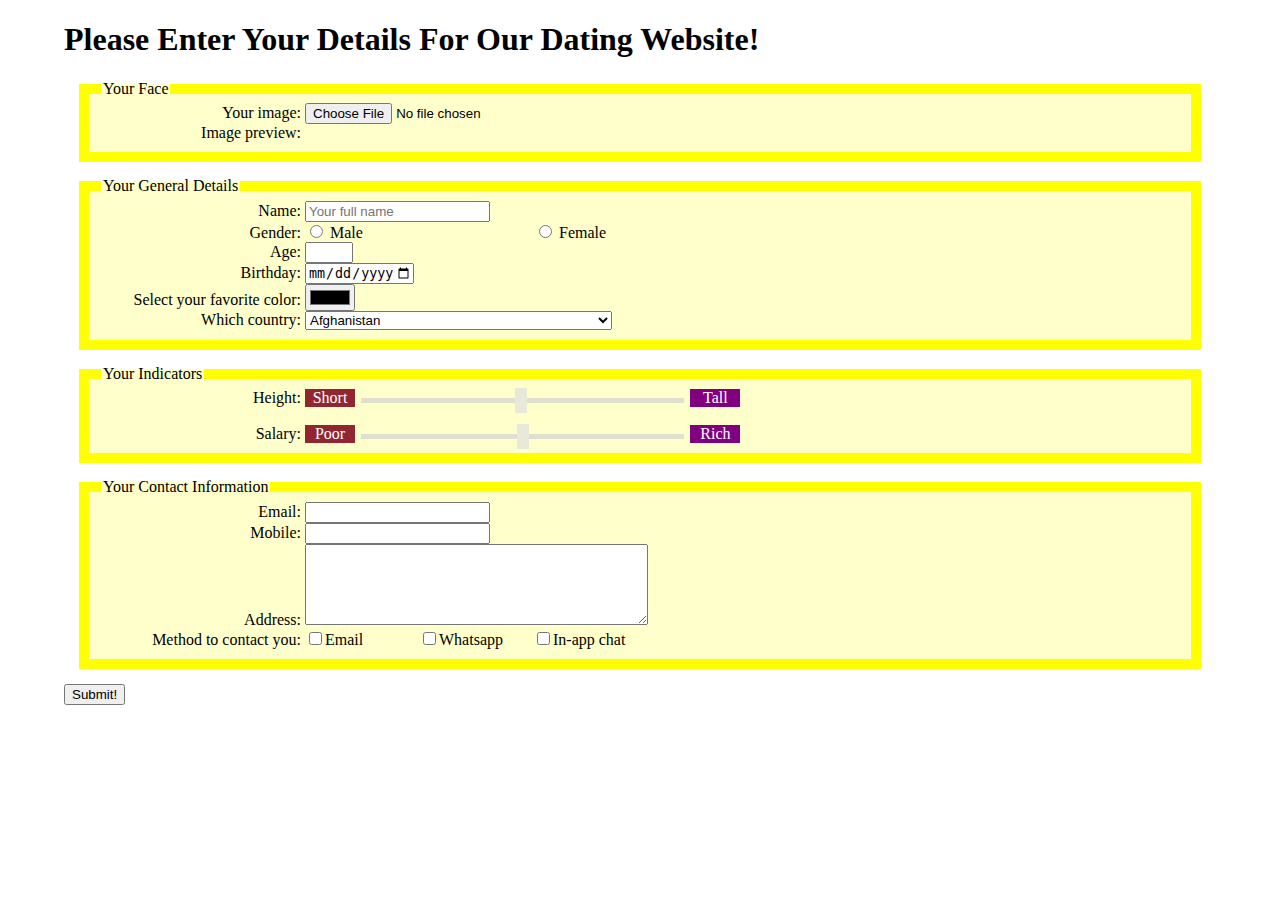
<file: hw1/index.html>
<!DOCTYPE html>
<html lang="en">
<head>
    <meta charset="UTF-8">
    <meta name="viewport" content="width=device-width, initial-scale=1.0">
    <title>Document</title>
    <link href="./style.css" rel="stylesheet">
</head>
<body>
    <div class="container">
        <h1>Please Enter Your Details For Our Dating Website!</h1>
        <form>
            <fieldset>
             <legend>Your Face</legend>
             <label for="image" >Your image:</label>
             <input type="file"
                    id="avatar" name="avatar"
                    accept="image/png, image/jpeg"><br>
             <label>Image preview:</label>
            </fieldset>

            <fieldset>
             <legend>Your General Details</legend>
             <label for="name">Name:</label>
             <input type="text" id="name" name="name" placeholder="Your full name"><br>
             <label for="gender">Gender:</label>
             <input type="radio" id="male" name="gender" value="male">
             <label for="male">Male</label>
             <input type="radio" id="female" name="gender" value="female">
             <label for="female">Female</label><br>
    
             <label for="age">Age:</label>
             <input type="number" id="age" name="age" min="0" style="width: 40px;"><br>
             <label for="birthday">Birthday:</label>
             <input type="date" id="birthday" name="trip-start"
                value="mm/dd/yyyy"
                min="1900-01-01" max="2021-12-31"><br>
            <label for="favcolor">Select your favorite color:</label>
            <input type="color" id="favcolor" name="favcolor" value="#000000"><br>
            <label for="country">Which country:</label>
            <select id="country" name="country" class="form-control">
                    <option value="Afghanistan">Afghanistan</option>
                    <option value="Åland Islands">Åland Islands</option>
                    <option value="Albania">Albania</option>
                    <option value="Algeria">Algeria</option>
                    <option value="American Samoa">American Samoa</option>
                    <option value="Andorra">Andorra</option>
                    <option value="Angola">Angola</option>
                    <option value="Anguilla">Anguilla</option>
                    <option value="Antarctica">Antarctica</option>
                    <option value="Antigua and Barbuda">Antigua and Barbuda</option>
                    <option value="Argentina">Argentina</option>
                    <option value="Armenia">Armenia</option>
                    <option value="Aruba">Aruba</option>
                    <option value="Australia">Australia</option>
                    <option value="Austria">Austria</option>
                    <option value="Azerbaijan">Azerbaijan</option>
                    <option value="Bahamas">Bahamas</option>
                    <option value="Bahrain">Bahrain</option>
                    <option value="Bangladesh">Bangladesh</option>
                    <option value="Barbados">Barbados</option>
                    <option value="Belarus">Belarus</option>
                    <option value="Belgium">Belgium</option>
                    <option value="Belize">Belize</option>
                    <option value="Benin">Benin</option>
                    <option value="Bermuda">Bermuda</option>
                    <option value="Bhutan">Bhutan</option>
                    <option value="Bolivia">Bolivia</option>
                    <option value="Bosnia and Herzegovina">Bosnia and Herzegovina</option>
                    <option value="Botswana">Botswana</option>
                    <option value="Bouvet Island">Bouvet Island</option>
                    <option value="Brazil">Brazil</option>
                    <option value="British Indian Ocean Territory">British Indian Ocean Territory</option>
                    <option value="Brunei Darussalam">Brunei Darussalam</option>
                    <option value="Bulgaria">Bulgaria</option>
                    <option value="Burkina Faso">Burkina Faso</option>
                    <option value="Burundi">Burundi</option>
                    <option value="Cambodia">Cambodia</option>
                    <option value="Cameroon">Cameroon</option>
                    <option value="Canada">Canada</option>
                    <option value="Cape Verde">Cape Verde</option>
                    <option value="Cayman Islands">Cayman Islands</option>
                    <option value="Central African Republic">Central African Republic</option>
                    <option value="Chad">Chad</option>
                    <option value="Chile">Chile</option>
                    <option value="China">China</option>
                    <option value="Christmas Island">Christmas Island</option>
                    <option value="Cocos (Keeling) Islands">Cocos (Keeling) Islands</option>
                    <option value="Colombia">Colombia</option>
                    <option value="Comoros">Comoros</option>
                    <option value="Congo">Congo</option>
                    <option value="Congo, The Democratic Republic of The">Congo, The Democratic Republic of The</option>
                    <option value="Cook Islands">Cook Islands</option>
                    <option value="Costa Rica">Costa Rica</option>
                    <option value="Cote D'ivoire">Cote D'ivoire</option>
                    <option value="Croatia">Croatia</option>
                    <option value="Cuba">Cuba</option>
                    <option value="Cyprus">Cyprus</option>
                    <option value="Czech Republic">Czech Republic</option>
                    <option value="Denmark">Denmark</option>
                    <option value="Djibouti">Djibouti</option>
                    <option value="Dominica">Dominica</option>
                    <option value="Dominican Republic">Dominican Republic</option>
                    <option value="Ecuador">Ecuador</option>
                    <option value="Egypt">Egypt</option>
                    <option value="El Salvador">El Salvador</option>
                    <option value="Equatorial Guinea">Equatorial Guinea</option>
                    <option value="Eritrea">Eritrea</option>
                    <option value="Estonia">Estonia</option>
                    <option value="Ethiopia">Ethiopia</option>
                    <option value="Falkland Islands (Malvinas)">Falkland Islands (Malvinas)</option>
                    <option value="Faroe Islands">Faroe Islands</option>
                    <option value="Fiji">Fiji</option>
                    <option value="Finland">Finland</option>
                    <option value="France">France</option>
                    <option value="French Guiana">French Guiana</option>
                    <option value="French Polynesia">French Polynesia</option>
                    <option value="French Southern Territories">French Southern Territories</option>
                    <option value="Gabon">Gabon</option>
                    <option value="Gambia">Gambia</option>
                    <option value="Georgia">Georgia</option>
                    <option value="Germany">Germany</option>
                    <option value="Ghana">Ghana</option>
                    <option value="Gibraltar">Gibraltar</option>
                    <option value="Greece">Greece</option>
                    <option value="Greenland">Greenland</option>
                    <option value="Grenada">Grenada</option>
                    <option value="Guadeloupe">Guadeloupe</option>
                    <option value="Guam">Guam</option>
                    <option value="Guatemala">Guatemala</option>
                    <option value="Guernsey">Guernsey</option>
                    <option value="Guinea">Guinea</option>
                    <option value="Guinea-bissau">Guinea-bissau</option>
                    <option value="Guyana">Guyana</option>
                    <option value="Haiti">Haiti</option>
                    <option value="Heard Island and Mcdonald Islands">Heard Island and Mcdonald Islands</option>
                    <option value="Holy See (Vatican City State)">Holy See (Vatican City State)</option>
                    <option value="Honduras">Honduras</option>
                    <option value="Hong Kong">Hong Kong</option>
                    <option value="Hungary">Hungary</option>
                    <option value="Iceland">Iceland</option>
                    <option value="India">India</option>
                    <option value="Indonesia">Indonesia</option>
                    <option value="Iran, Islamic Republic of">Iran, Islamic Republic of</option>
                    <option value="Iraq">Iraq</option>
                    <option value="Ireland">Ireland</option>
                    <option value="Isle of Man">Isle of Man</option>
                    <option value="Israel">Israel</option>
                    <option value="Italy">Italy</option>
                    <option value="Jamaica">Jamaica</option>
                    <option value="Japan">Japan</option>
                    <option value="Jersey">Jersey</option>
                    <option value="Jordan">Jordan</option>
                    <option value="Kazakhstan">Kazakhstan</option>
                    <option value="Kenya">Kenya</option>
                    <option value="Kiribati">Kiribati</option>
                    <option value="Korea, Democratic People's Republic of">Korea, Democratic People's Republic of</option>
                    <option value="Korea, Republic of">Korea, Republic of</option>
                    <option value="Kuwait">Kuwait</option>
                    <option value="Kyrgyzstan">Kyrgyzstan</option>
                    <option value="Lao People's Democratic Republic">Lao People's Democratic Republic</option>
                    <option value="Latvia">Latvia</option>
                    <option value="Lebanon">Lebanon</option>
                    <option value="Lesotho">Lesotho</option>
                    <option value="Liberia">Liberia</option>
                    <option value="Libyan Arab Jamahiriya">Libyan Arab Jamahiriya</option>
                    <option value="Liechtenstein">Liechtenstein</option>
                    <option value="Lithuania">Lithuania</option>
                    <option value="Luxembourg">Luxembourg</option>
                    <option value="Macao">Macao</option>
                    <option value="Macedonia, The Former Yugoslav Republic of">Macedonia, The Former Yugoslav Republic of</option>
                    <option value="Madagascar">Madagascar</option>
                    <option value="Malawi">Malawi</option>
                    <option value="Malaysia">Malaysia</option>
                    <option value="Maldives">Maldives</option>
                    <option value="Mali">Mali</option>
                    <option value="Malta">Malta</option>
                    <option value="Marshall Islands">Marshall Islands</option>
                    <option value="Martinique">Martinique</option>
                    <option value="Mauritania">Mauritania</option>
                    <option value="Mauritius">Mauritius</option>
                    <option value="Mayotte">Mayotte</option>
                    <option value="Mexico">Mexico</option>
                    <option value="Micronesia, Federated States of">Micronesia, Federated States of</option>
                    <option value="Moldova, Republic of">Moldova, Republic of</option>
                    <option value="Monaco">Monaco</option>
                    <option value="Mongolia">Mongolia</option>
                    <option value="Montenegro">Montenegro</option>
                    <option value="Montserrat">Montserrat</option>
                    <option value="Morocco">Morocco</option>
                    <option value="Mozambique">Mozambique</option>
                    <option value="Myanmar">Myanmar</option>
                    <option value="Namibia">Namibia</option>
                    <option value="Nauru">Nauru</option>
                    <option value="Nepal">Nepal</option>
                    <option value="Netherlands">Netherlands</option>
                    <option value="Netherlands Antilles">Netherlands Antilles</option>
                    <option value="New Caledonia">New Caledonia</option>
                    <option value="New Zealand">New Zealand</option>
                    <option value="Nicaragua">Nicaragua</option>
                    <option value="Niger">Niger</option>
                    <option value="Nigeria">Nigeria</option>
                    <option value="Niue">Niue</option>
                    <option value="Norfolk Island">Norfolk Island</option>
                    <option value="Northern Mariana Islands">Northern Mariana Islands</option>
                    <option value="Norway">Norway</option>
                    <option value="Oman">Oman</option>
                    <option value="Pakistan">Pakistan</option>
                    <option value="Palau">Palau</option>
                    <option value="Palestinian Territory, Occupied">Palestinian Territory, Occupied</option>
                    <option value="Panama">Panama</option>
                    <option value="Papua New Guinea">Papua New Guinea</option>
                    <option value="Paraguay">Paraguay</option>
                    <option value="Peru">Peru</option>
                    <option value="Philippines">Philippines</option>
                    <option value="Pitcairn">Pitcairn</option>
                    <option value="Poland">Poland</option>
                    <option value="Portugal">Portugal</option>
                    <option value="Puerto Rico">Puerto Rico</option>
                    <option value="Qatar">Qatar</option>
                    <option value="Reunion">Reunion</option>
                    <option value="Romania">Romania</option>
                    <option value="Russian Federation">Russian Federation</option>
                    <option value="Rwanda">Rwanda</option>
                    <option value="Saint Helena">Saint Helena</option>
                    <option value="Saint Kitts and Nevis">Saint Kitts and Nevis</option>
                    <option value="Saint Lucia">Saint Lucia</option>
                    <option value="Saint Pierre and Miquelon">Saint Pierre and Miquelon</option>
                    <option value="Saint Vincent and The Grenadines">Saint Vincent and The Grenadines</option>
                    <option value="Samoa">Samoa</option>
                    <option value="San Marino">San Marino</option>
                    <option value="Sao Tome and Principe">Sao Tome and Principe</option>
                    <option value="Saudi Arabia">Saudi Arabia</option>
                    <option value="Senegal">Senegal</option>
                    <option value="Serbia">Serbia</option>
                    <option value="Seychelles">Seychelles</option>
                    <option value="Sierra Leone">Sierra Leone</option>
                    <option value="Singapore">Singapore</option>
                    <option value="Slovakia">Slovakia</option>
                    <option value="Slovenia">Slovenia</option>
                    <option value="Solomon Islands">Solomon Islands</option>
                    <option value="Somalia">Somalia</option>
                    <option value="South Africa">South Africa</option>
                    <option value="South Georgia and The South Sandwich Islands">South Georgia and The South Sandwich Islands</option>
                    <option value="Spain">Spain</option>
                    <option value="Sri Lanka">Sri Lanka</option>
                    <option value="Sudan">Sudan</option>
                    <option value="Suriname">Suriname</option>
                    <option value="Svalbard and Jan Mayen">Svalbard and Jan Mayen</option>
                    <option value="Swaziland">Swaziland</option>
                    <option value="Sweden">Sweden</option>
                    <option value="Switzerland">Switzerland</option>
                    <option value="Syrian Arab Republic">Syrian Arab Republic</option>
                    <option value="Taiwan">Taiwan</option>
                    <option value="Tajikistan">Tajikistan</option>
                    <option value="Tanzania, United Republic of">Tanzania, United Republic of</option>
                    <option value="Thailand">Thailand</option>
                    <option value="Timor-leste">Timor-leste</option>
                    <option value="Togo">Togo</option>
                    <option value="Tokelau">Tokelau</option>
                    <option value="Tonga">Tonga</option>
                    <option value="Trinidad and Tobago">Trinidad and Tobago</option>
                    <option value="Tunisia">Tunisia</option>
                    <option value="Turkey">Turkey</option>
                    <option value="Turkmenistan">Turkmenistan</option>
                    <option value="Turks and Caicos Islands">Turks and Caicos Islands</option>
                    <option value="Tuvalu">Tuvalu</option>
                    <option value="Uganda">Uganda</option>
                    <option value="Ukraine">Ukraine</option>
                    <option value="United Arab Emirates">United Arab Emirates</option>
                    <option value="United Kingdom">United Kingdom</option>
                    <option value="United States">United States</option>
                    <option value="United States Minor Outlying Islands">United States Minor Outlying Islands</option>
                    <option value="Uruguay">Uruguay</option>
                    <option value="Uzbekistan">Uzbekistan</option>
                    <option value="Vanuatu">Vanuatu</option>
                    <option value="Venezuela">Venezuela</option>
                    <option value="Viet Nam">Viet Nam</option>
                    <option value="Virgin Islands, British">Virgin Islands, British</option>
                    <option value="Virgin Islands, U.S.">Virgin Islands, U.S.</option>
                    <option value="Wallis and Futuna">Wallis and Futuna</option>
                    <option value="Western Sahara">Western Sahara</option>
                    <option value="Yemen">Yemen</option>
                    <option value="Zambia">Zambia</option>
                    <option value="Zimbabwe">Zimbabwe</option>
                </select>
            </fieldset>

            <fieldset>
             <legend>Your Indicators</legend>
             <div class="slidecontainer">
                    <label for="height">Height:</label>
                    <span class="slider_min">Short</span> 
                    <input type="range" min="1" max="100" value="50" class="slider" id="height"> 
                    <span class="slider_max">Tall</span>
                  </div>
            <br>
            <div class="slidecontainer">
                    <label for="salary">Salary:</label>
                    <span class="slider_min">Poor</span> 
                    <input type="range" min="1" max="1000000" value="500000" class="slider" id="salary">
                    <span class="slider_max">Rich</span>
                </div>
            </fieldset>

            <fieldset>
                <legend>Your Contact Information</legend>
                <label for="email" class="test">Email:</label>
                <input type="text" id="email" name="email"><br>
                <label for="mobile" class="test">Mobile:</label>
                <input type="text" id="mobile" name="mobile"><br>
                <label for="address" class="test">Address:</label>
                <textarea name="address" cols="40" rows="5"></textarea><br>

                <form>
                    <label for="method" class="test">Method to contact you:</label>
                        <input type="checkbox" id="email"/><label for="email" class="chkbox">Email</label>
                        <input type="checkbox" id="whatsapp"/><label for="whatsapp" class="chkbox">Whatsapp</label>
                        <input type="checkbox" id="inappchat"/><label for="inappchat" class="chkbox">In-app chat</label>
                    </form>
               </fieldset>
            <input type="submit" value="Submit!">
        </form>
    </div>
  
</body>
</html>
</file>
<file: hw1/style.css>
body { width: 90%; margin: 0 auto; }

fieldset {
    background-color: #ffffcc;
    border: 10px solid yellow;
    margin:15px;	
}

.chkbox {
    display: inline-block;
    text-align: left;
    align: left;
    width: 90px;

}

input[type="radio"] + label {
    display: inline-block;
    text-align: left;
    align: left;
}

label {
    display: inline-block;
    width: 200px;
    text-align: right;
  }​

.slidecontainer {
    width: 100%; /* Width of the outside container */
  }
  
  /* The slider itself */
  .slider {
    -webkit-appearance: none;  /* Override default CSS styles */
    appearance: none;
    width: 30%; /* Full-width */
    height: 5px; /* Specified height */
    background: #d3d3d3; /* Grey background */
    outline: none; /* Remove outline */
    opacity: 0.7; /* Set transparency (for mouse-over effects on hover) */
    -webkit-transition: .2s; /* 0.2 seconds transition on hover */
    transition: opacity .2s;
  }
  
  /* Mouse-over effects */
  .slider:hover {
    opacity: 1; /* Fully shown on mouse-over */
  }
  
  /* The slider handle (use -webkit- (Chrome, Opera, Safari, Edge) and -moz- (Firefox) to override default look) */
  .slider::-webkit-slider-thumb {
    -webkit-appearance: none; /* Override default look */
    appearance: none;
    width: 12px; /* Set a specific slider handle width */
    height: 25px; /* Slider handle height */
    background: rgb(224, 224, 224); /* Green background */
    border: rgb(77, 76, 74); /* Green background */
    cursor: pointer; /* Cursor on hover */
  }
  
  .slider::-moz-range-thumb {
    width: 25px; /* Set a specific slider handle width */
    height: 25px; /* Slider handle height */
    background: #4CAF50; /* Green background */
    cursor: pointer; /* Cursor on hover */
  }

.slider_min {
    background-color: rgb(145, 38, 48);
    color: white;
    width: 50px;
    display: inline-block;
    text-align: center
}

.slider_max {
    background-color: purple;
    color: white;
    width: 50px;
    display: inline-block;
    text-align: center
}
</file>
